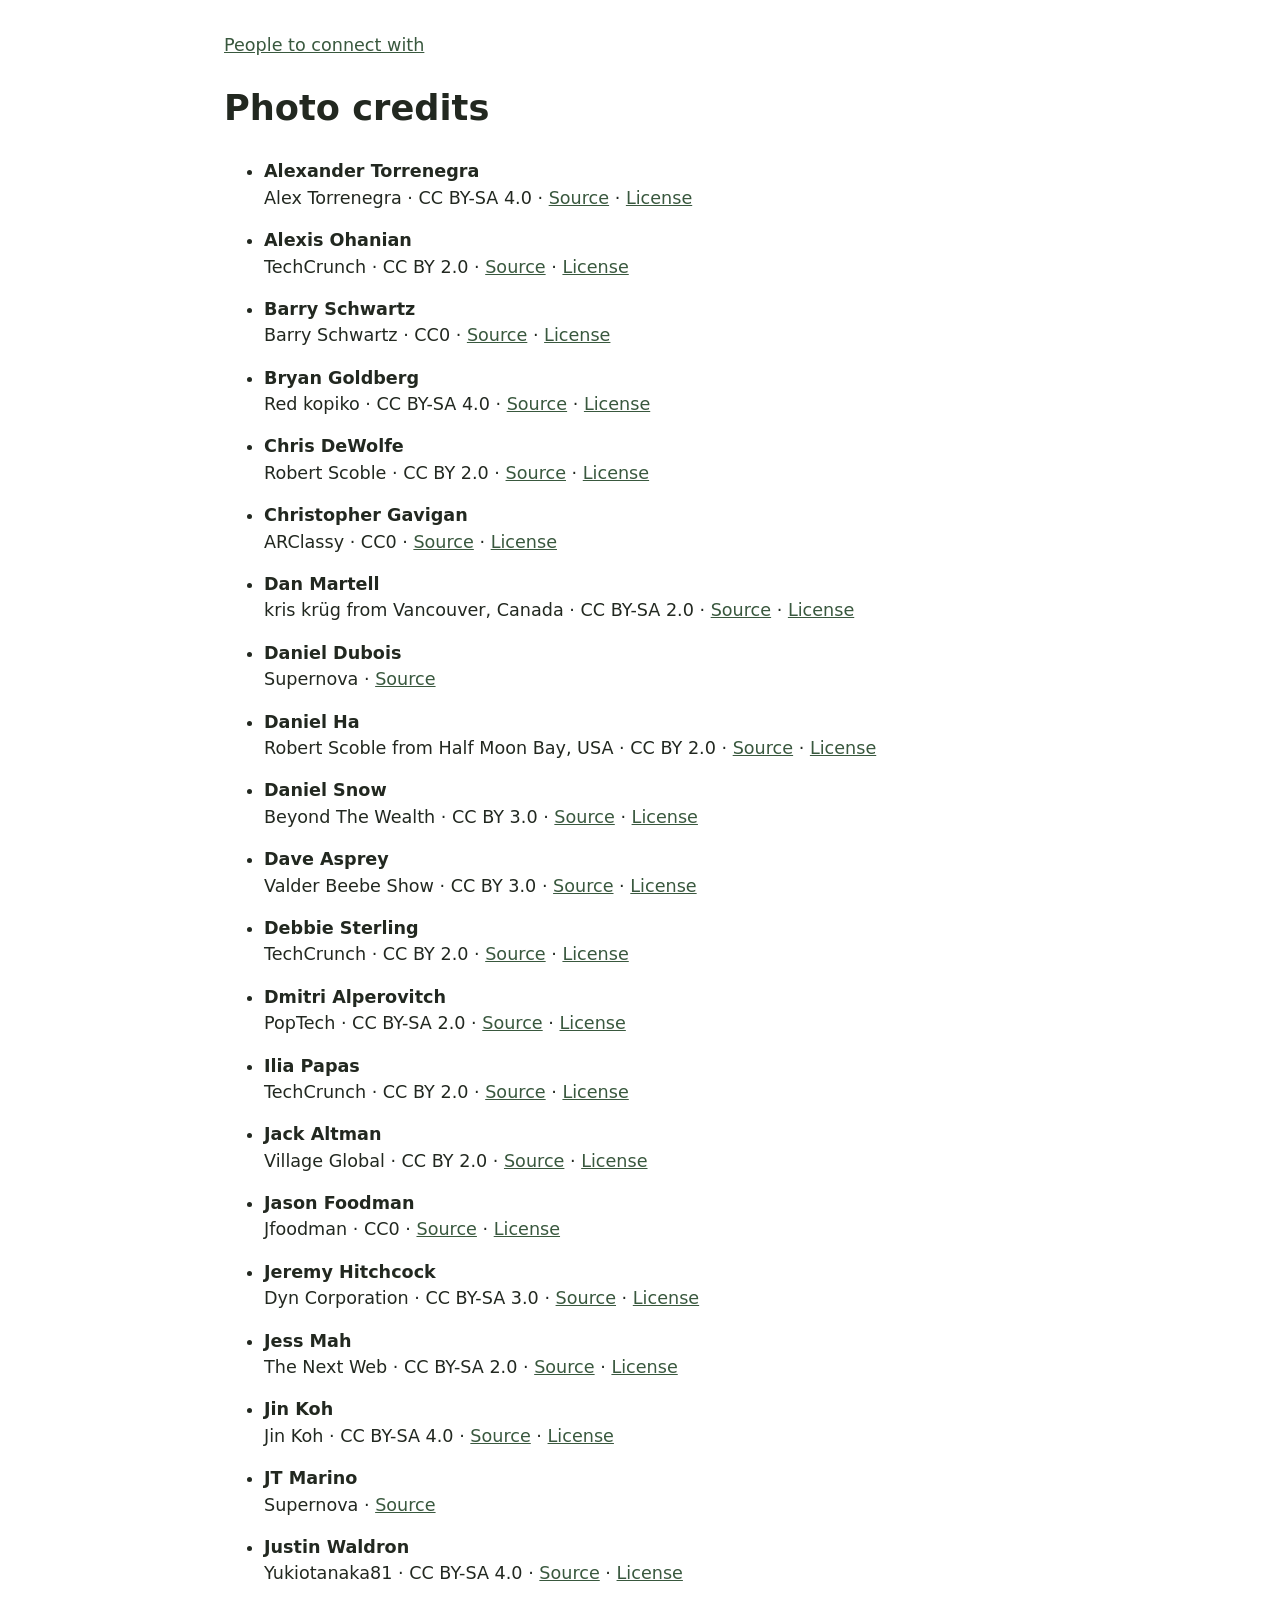
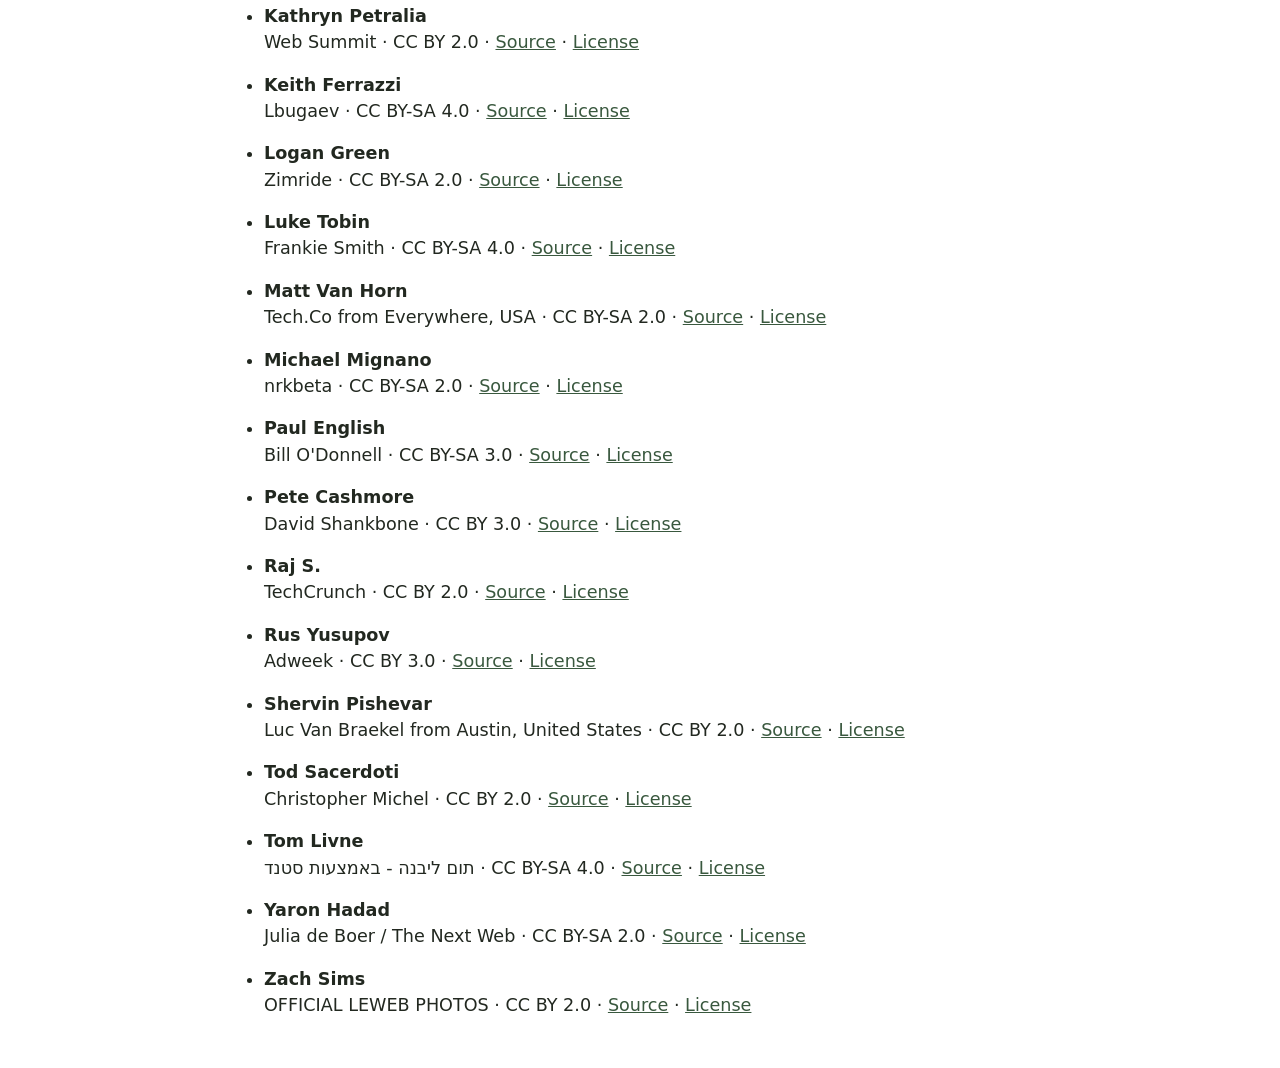
<file: photo-credits.html>
<!doctype html><html lang="en"><meta charset="utf-8"><meta name="viewport" content="width=device-width,initial-scale=1"><title>Photo credits · Supernova</title><style>body{font:1.1rem/1.5 system-ui;max-width:52rem;margin:auto;padding:2rem;color:#222820}li{margin-bottom:1rem}a{color:#39583e}</style><main><a href="./#campaign">People to connect with</a><h1>Photo credits</h1><ul><li><strong>Alexander Torrenegra</strong><br>Alex Torrenegra · CC BY-SA 4.0 · <a href="https://commons.wikimedia.org/wiki/File:Alexander_Torrenegra_at_Rackspace_Solve_in_2015.jpg">Source</a> · <a href="https://creativecommons.org/licenses/by-sa/4.0">License</a></li>
<li><strong>Alexis Ohanian</strong><br>TechCrunch · CC BY 2.0 · <a href="https://commons.wikimedia.org/wiki/File:TechCrunch_Disrupt_NY_2015_-_Day_3_(17205541529).jpg">Source</a> · <a href="https://creativecommons.org/licenses/by/2.0">License</a></li>
<li><strong>Barry Schwartz</strong><br>Barry Schwartz · CC0 · <a href="https://commons.wikimedia.org/wiki/File:Barry-schwartz-headshot-aug2021.jpg">Source</a> · <a href="http://creativecommons.org/publicdomain/zero/1.0/deed.en">License</a></li>
<li><strong>Bryan Goldberg</strong><br>Red kopiko · CC BY-SA 4.0 · <a href="https://commons.wikimedia.org/wiki/File:Bryan_Goldberg_is_CEO.png">Source</a> · <a href="https://creativecommons.org/licenses/by-sa/4.0">License</a></li>
<li><strong>Chris DeWolfe</strong><br>Robert Scoble · CC BY 2.0 · <a href="https://commons.wikimedia.org/wiki/File:Chris_DeWolfe.jpg">Source</a> · <a href="https://creativecommons.org/licenses/by/2.0">License</a></li>
<li><strong>Christopher Gavigan</strong><br>ARClassy · CC0 · <a href="https://commons.wikimedia.org/wiki/File:Gavigan_photo.jpg">Source</a> · <a href="http://creativecommons.org/publicdomain/zero/1.0/deed.en">License</a></li>
<li><strong>Dan Martell</strong><br>kris krüg from Vancouver, Canada · CC BY-SA 2.0 · <a href="https://commons.wikimedia.org/wiki/File:Dan_Martell_at_the_SXSW_2011_Lean_Startup_After_Party_(5527248145).jpg">Source</a> · <a href="https://creativecommons.org/licenses/by-sa/2.0">License</a></li>
<li><strong>Daniel Dubois</strong><br>Supernova · <a href="https://1supernova.com/">Source</a></li>
<li><strong>Daniel Ha</strong><br>Robert Scoble from Half Moon Bay, USA · CC BY 2.0 · <a href="https://commons.wikimedia.org/wiki/File:Daniel_Ha.jpg">Source</a> · <a href="https://creativecommons.org/licenses/by/2.0">License</a></li>
<li><strong>Daniel Snow</strong><br>Beyond The Wealth · CC BY 3.0 · <a href="https://commons.wikimedia.org/wiki/File:RapTV_founder_Daniel_Snow.png">Source</a> · <a href="https://creativecommons.org/licenses/by/3.0">License</a></li>
<li><strong>Dave Asprey</strong><br>Valder Beebe Show · CC BY 3.0 · <a href="https://commons.wikimedia.org/wiki/File:Dave_Asprey_Dec_2018.png">Source</a> · <a href="https://creativecommons.org/licenses/by/3.0">License</a></li>
<li><strong>Debbie Sterling</strong><br>TechCrunch · CC BY 2.0 · <a href="https://commons.wikimedia.org/wiki/File:Debbie_Sterling.jpg">Source</a> · <a href="https://creativecommons.org/licenses/by/2.0">License</a></li>
<li><strong>Dmitri Alperovitch</strong><br>PopTech · CC BY-SA 2.0 · <a href="https://commons.wikimedia.org/wiki/File:Dmitri_Alperovitch_2017_(cropped).jpg">Source</a> · <a href="https://creativecommons.org/licenses/by-sa/2.0">License</a></li>
<li><strong>Ilia Papas</strong><br>TechCrunch · CC BY 2.0 · <a href="https://commons.wikimedia.org/wiki/File:TechCrunch_Disrupt_NY_2016_-_Day_2_(26660716400)_(2).jpg">Source</a> · <a href="https://creativecommons.org/licenses/by/2.0">License</a></li>
<li><strong>Jack Altman</strong><br>Village Global · CC BY 2.0 · <a href="https://commons.wikimedia.org/wiki/File:Jack_Altman,_at_The_Grove,_in_2022.jpg">Source</a> · <a href="https://creativecommons.org/licenses/by/2.0">License</a></li>
<li><strong>Jason Foodman</strong><br>Jfoodman · CC0 · <a href="https://commons.wikimedia.org/wiki/File:Jason-Foodman_2024.jpg">Source</a> · <a href="http://creativecommons.org/publicdomain/zero/1.0/deed.en">License</a></li>
<li><strong>Jeremy Hitchcock</strong><br>Dyn Corporation · CC BY-SA 3.0 · <a href="https://commons.wikimedia.org/wiki/File:Jeremy_Hitchcock_-_Profile.jpg">Source</a> · <a href="https://creativecommons.org/licenses/by-sa/3.0">License</a></li>
<li><strong>Jess Mah</strong><br>The Next Web · CC BY-SA 2.0 · <a href="https://commons.wikimedia.org/wiki/File:Jessica_Mah_-_Portrait_-_TNW_Conference_2008_-_Day_2_(2387464500)_(cropped).jpg">Source</a> · <a href="https://creativecommons.org/licenses/by-sa/2.0">License</a></li>
<li><strong>Jin Koh</strong><br>Jin Koh · CC BY-SA 4.0 · <a href="https://commons.wikimedia.org/wiki/File:Jin_Koh.jpg">Source</a> · <a href="https://creativecommons.org/licenses/by-sa/4.0">License</a></li>
<li><strong>JT Marino</strong><br>Supernova · <a href="https://1supernova.com/">Source</a></li>
<li><strong>Justin Waldron</strong><br>Yukiotanaka81 · CC BY-SA 4.0 · <a href="https://commons.wikimedia.org/wiki/File:Justin_Waldron_Arctic15.png">Source</a> · <a href="https://creativecommons.org/licenses/by-sa/4.0">License</a></li>
<li><strong>Kathryn Petralia</strong><br>Web Summit · CC BY 2.0 · <a href="https://commons.wikimedia.org/wiki/File:Web_Summit_2018_-_MoneyConf_-_Day_2,_November_7_SD5_7895_(45041624334).jpg">Source</a> · <a href="https://creativecommons.org/licenses/by/2.0">License</a></li>
<li><strong>Keith Ferrazzi</strong><br>Lbugaev · CC BY-SA 4.0 · <a href="https://commons.wikimedia.org/wiki/File:Keith_Ferrazzi_with_Leonid_Bugaev_at_Networking_Day_2012_-_3.jpg">Source</a> · <a href="https://creativecommons.org/licenses/by-sa/4.0">License</a></li>
<li><strong>Logan Green</strong><br>Zimride · CC BY-SA 2.0 · <a href="https://commons.wikimedia.org/wiki/File:Logan_Green.jpg">Source</a> · <a href="https://creativecommons.org/licenses/by-sa/2.0">License</a></li>
<li><strong>Luke Tobin</strong><br>Frankie Smith · CC BY-SA 4.0 · <a href="https://commons.wikimedia.org/wiki/File:Luke_Tobin.jpg">Source</a> · <a href="https://creativecommons.org/licenses/by-sa/4.0">License</a></li>
<li><strong>Matt Van Horn</strong><br>Tech.Co from Everywhere, USA · CC BY-SA 2.0 · <a href="https://commons.wikimedia.org/wiki/File:Tech_Cocktail_Week-_Sessions_Speaker_Series_Downtown_Vegas_-_July_2013_(9353893097).jpg">Source</a> · <a href="https://creativecommons.org/licenses/by-sa/2.0">License</a></li>
<li><strong>Michael Mignano</strong><br>nrkbeta · CC BY-SA 2.0 · <a href="https://commons.wikimedia.org/wiki/File:Michael_Mignano_@_SXSW_2019.jpg">Source</a> · <a href="https://creativecommons.org/licenses/by-sa/2.0">License</a></li>
<li><strong>Paul English</strong><br>Bill O&#x27;Donnell · CC BY-SA 3.0 · <a href="https://commons.wikimedia.org/wiki/File:Paul_M_English.jpg">Source</a> · <a href="https://creativecommons.org/licenses/by-sa/3.0">License</a></li>
<li><strong>Pete Cashmore</strong><br>David Shankbone · CC BY 3.0 · <a href="https://commons.wikimedia.org/wiki/File:Pete_Cashmore_2012_Shankbone.JPG">Source</a> · <a href="https://creativecommons.org/licenses/by/3.0">License</a></li>
<li><strong>Raj S.</strong><br>TechCrunch · CC BY 2.0 · <a href="https://commons.wikimedia.org/wiki/File:TechCrunch_Disrupt_San_Francisco_2019_-_Day_1_(48833411591).jpg">Source</a> · <a href="https://creativecommons.org/licenses/by/2.0">License</a></li>
<li><strong>Rus Yusupov</strong><br>Adweek · CC BY 3.0 · <a href="https://commons.wikimedia.org/wiki/File:Rus_Yusopov_on_Adweek.jpg">Source</a> · <a href="https://creativecommons.org/licenses/by/3.0">License</a></li>
<li><strong>Shervin Pishevar</strong><br>Luc Van Braekel from Austin, United States · CC BY 2.0 · <a href="https://commons.wikimedia.org/wiki/File:Shervin_Pishevar_(25449316342).jpg">Source</a> · <a href="https://creativecommons.org/licenses/by/2.0">License</a></li>
<li><strong>Tod Sacerdoti</strong><br>Christopher Michel · CC BY 2.0 · <a href="https://commons.wikimedia.org/wiki/File:Tod_Sacerdoti_%26_Bruce_Falck_(15823179156).jpg">Source</a> · <a href="https://creativecommons.org/licenses/by/2.0">License</a></li>
<li><strong>Tom Livne</strong><br>תום ליבנה - באמצעות סטנד · CC BY-SA 4.0 · <a href="https://commons.wikimedia.org/wiki/File:Tom_Livne.jpg">Source</a> · <a href="https://creativecommons.org/licenses/by-sa/4.0">License</a></li>
<li><strong>Yaron Hadad</strong><br>Julia de Boer / The Next Web · CC BY-SA 2.0 · <a href="https://commons.wikimedia.org/wiki/File:TNW_Conference_2013_-_Day_2_(8680830790)_(cropped).jpg">Source</a> · <a href="https://creativecommons.org/licenses/by-sa/2.0">License</a></li>
<li><strong>Zach Sims</strong><br>OFFICIAL LEWEB PHOTOS · CC BY 2.0 · <a href="https://commons.wikimedia.org/wiki/File:Zach_Sims,_Co-Founder,_Codecademy_%26_Bobbie_Johnson,_European_Correspondent,_GigaOM_@_LeWeb_London_2012_Central_Hall_Westminster-0672_(cropped).jpg">Source</a> · <a href="https://creativecommons.org/licenses/by/2.0">License</a></li></ul></main></html>
</file>
